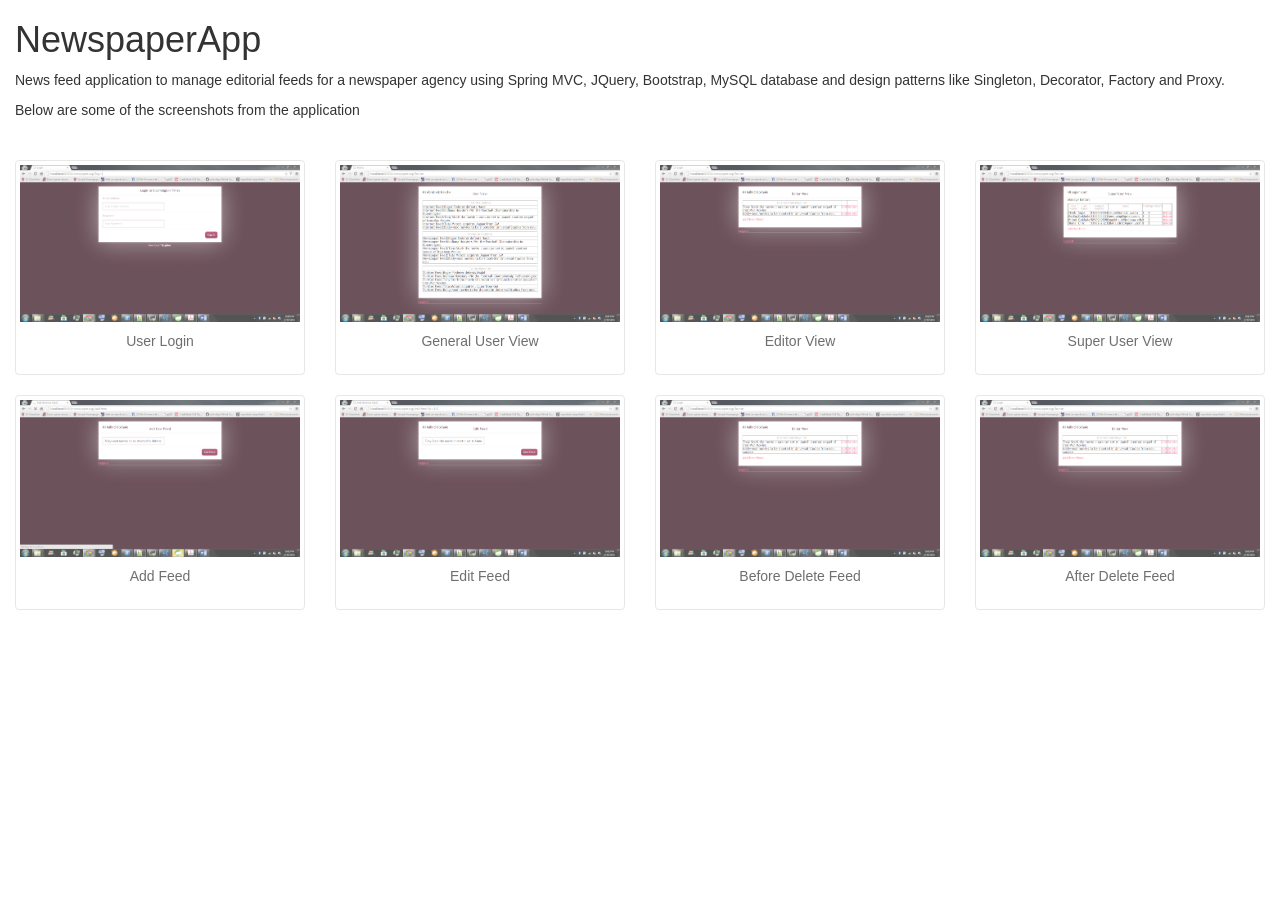
<file: index.html>
<!DOCTYPE html>
<html lang="en">
  <head>
    <meta charset="utf-8">
    <meta http-equiv="X-UA-Compatible" content="IE=edge">
    <meta name="viewport" content="width=device-width, initial-scale=1">

    <title>Bootstrap 3, from LayoutIt!</title>

    <meta name="description" content="Source code generated using layoutit.com">
    <meta name="author" content="LayoutIt!">

    <link href="https://maxcdn.bootstrapcdn.com/bootstrap/3.3.5/css/bootstrap.min.css" rel="stylesheet">

	<style type="text/css">
		.thumbnail {
			opacity:0.7;
		}
		.thumbnail:hover{
			opacity:1;
		}
		.caption{
			text-align:center;
		}
	</style>
	
  </head>
  <body>

<div class="container-fluid">
	<div class="row">
		<div class="col-md-12">
			<h1>
				NewspaperApp
			</h1>
			<p>
				<span>News feed application to manage editorial feeds for a newspaper agency using Spring MVC, JQuery, Bootstrap, MySQL database and design patterns like Singleton, Decorator, Factory and Proxy.</span>
			</p>
			<p>
				<span>Below are some of the screenshots from the application</span>
			</p>
			<p>
				<a class="btn" href="#"></a>
			</p>
			<div class="row">
				<div class="col-xs-6 col-md-3">
					<a href="app_screenshots/UserLogin.png" class="thumbnail">
						<img src="app_screenshots/UserLogin.png" alt="...">
						<div class="caption">
							<p>User Login</p>
						</div>
					</a>
				</div>
				<div class="col-xs-6 col-md-3">
					<a href="app_screenshots/GeneralUserView.png" class="thumbnail">
						<img src="app_screenshots/GeneralUserView.png" alt="...">
						<div class="caption">
							<p>General User View</p>
						</div>
					</a>
				</div>
				<div class="col-xs-6 col-md-3">
					<a href="app_screenshots/EditorView.png" class="thumbnail">
						<img src="app_screenshots/EditorView.png" alt="...">
						<div class="caption">
							<p>Editor View</p>
						</div>
					</a>
				</div>
				<div class="col-xs-6 col-md-3">
					<a href="app_screenshots/SuperUserView.png" class="thumbnail">
						<img src="app_screenshots/SuperUserView.png" alt="...">
						<div class="caption">
							<p>Super User View</p>
						</div>
					</a>
				</div>
				<div class="col-xs-6 col-md-3">
					<a href="app_screenshots/AddFeed.png" class="thumbnail">
						<img src="app_screenshots/AddFeed.png" alt="...">
						<div class="caption">
							<p>Add Feed</p>
						</div>
					</a>
				</div>
				<div class="col-xs-6 col-md-3">
					<a href="app_screenshots/EditFeed.png" class="thumbnail">
						<img src="app_screenshots/EditFeed.png" alt="...">
						<div class="caption">
							<p>Edit Feed</p>
						</div>
					</a>
				</div>
				<div class="col-xs-6 col-md-3">
					<a href="app_screenshots/BeforeDelete.png" class="thumbnail">
						<img src="app_screenshots/BeforeDelete.png" alt="...">
						<div class="caption">
							<p>Before Delete Feed</p>
						</div>
					</a>
				</div>
				<div class="col-xs-6 col-md-3">
					<a href="app_screenshots/AfterDelete.png" class="thumbnail">
						<img src="app_screenshots/AfterDelete.png" alt="...">
						<div class="caption">
							<p>After Delete Feed</p>
						</div>
					</a>
				</div>
			</div>
		</div>
	</div>
</div>

<script src="https://ajax.googleapis.com/ajax/libs/jquery/1.11.2/jquery.min.js"></script>
    <script src="https://maxcdn.bootstrapcdn.com/bootstrap/3.3.5/js/bootstrap.min.js"></script>

  </body>
</html>
</file>
